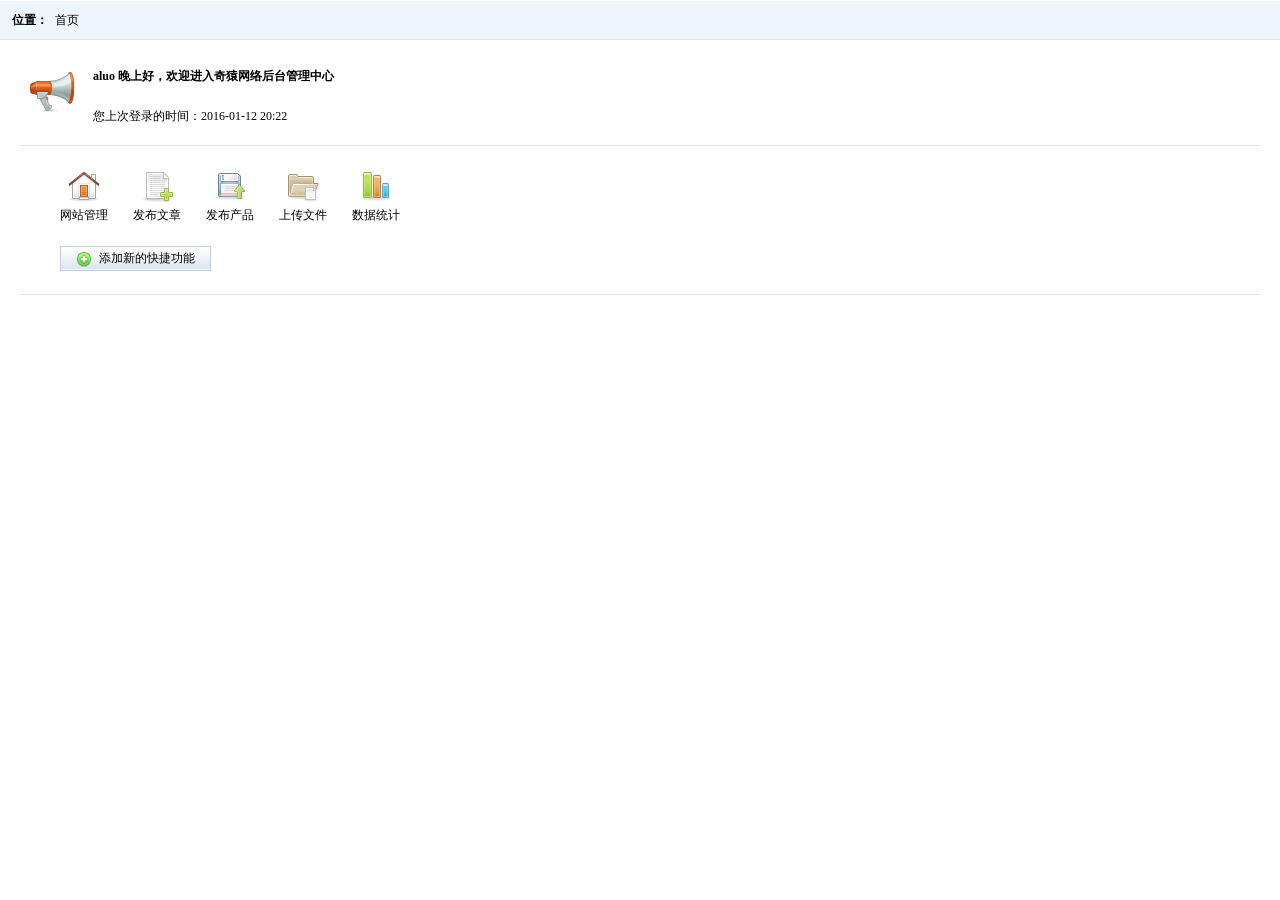
<file: qiyuan/index.html>
<!DOCTYPE html PUBLIC "-//W3C//DTD XHTML 1.0 Transitional//EN" "http://www.w3.org/TR/xhtml1/DTD/xhtml1-transitional.dtd">
<html xmlns="http://www.w3.org/1999/xhtml">
<head>
  <meta http-equiv="Content-Type" content="text/html; charset=utf-8" />
  <title>奇猿网络后台管理中心</title>
  <link href="css/style.css" rel="stylesheet" type="text/css" />
  <script type="text/javascript" src="js/jquery.js"></script>
</head>
<body>
	<div class="place">
    <span>位置：</span>
    <ul class="placeul">
      <li>首页</li>
    </ul>
  </div>  
  <div class="mainindex">
    <div class="welinfo">
      <span><img src="images/i09.png" alt="天气" /></span>
      <b>aluo 晚上好，欢迎进入奇猿网络后台管理中心</b>
    </div>
    <div class="welinfo">
      <i>您上次登录的时间：2016-01-12 20:22</i>
    </div>
    <div class="xline"></div>
    
    <ul class="iconlist">
    
    <li><a href="default.html" target="rightFrame"><img src="images/ico01.png" /><p>网站管理</p></a></li>
    <li><a href="#"><img src="images/ico02.png" /><p>发布文章</p></a></li>
    <li><a href="#"><img src="images/ico04.png" /><p>发布产品</p></a></li>
    <li><a href="#"><img src="images/ico05.png" /><p>上传文件</p></a></li>
    <li><a href="#"><img src="images/ico03.png" /><p>数据统计</p></a></li>
            
    </ul>
    
    <div class="ibox"><a class="ibtn"><img src="images/iadd.png" />添加新的快捷功能</a></div>
    
    <div class="xline"></div>
    <div class="box"></div>
    </div>
    
    

</body>

</html>
</file>
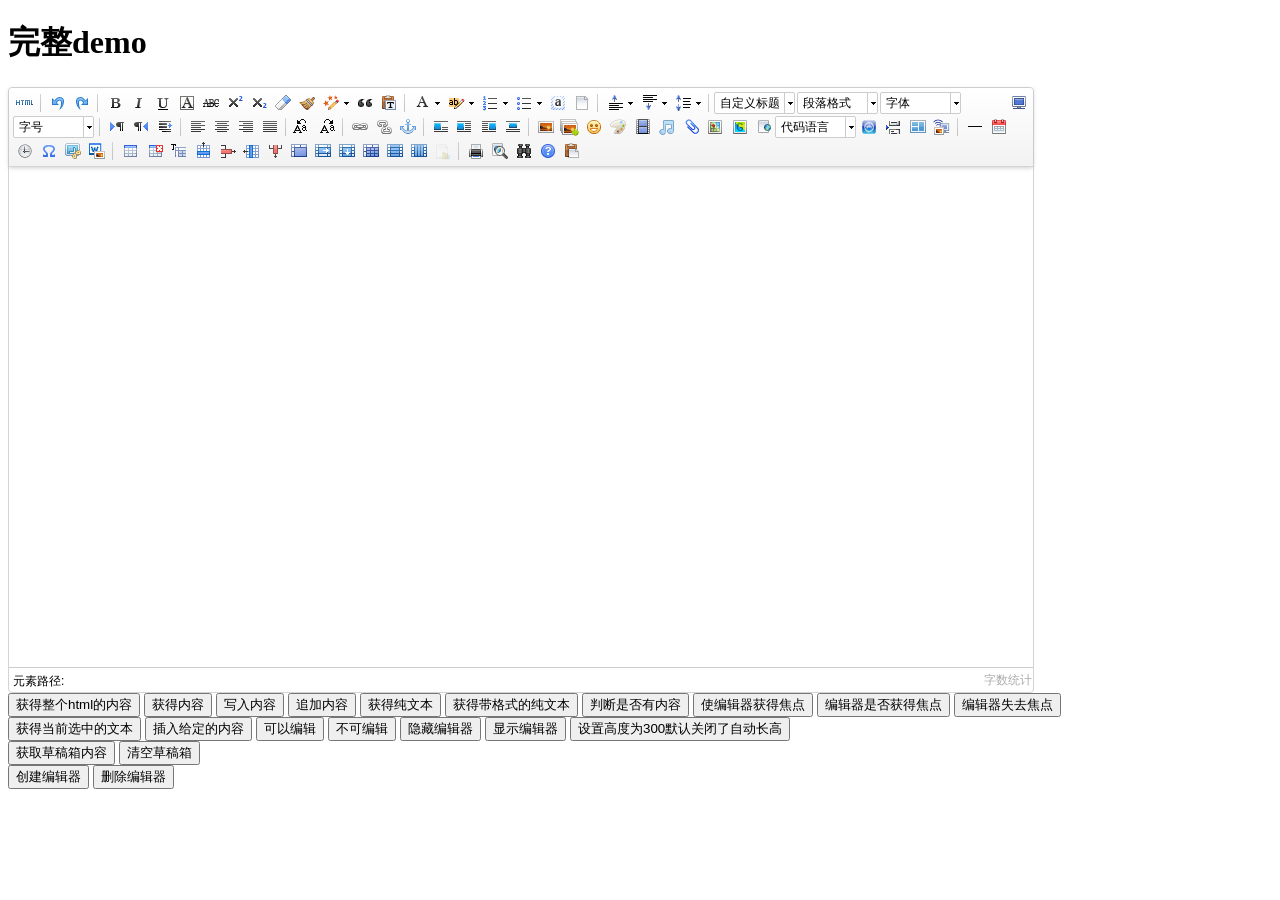
<file: qiyuan/src/ueditor/index.html>
<!DOCTYPE HTML PUBLIC "-//W3C//DTD HTML 4.01 Transitional//EN"
        "http://www.w3.org/TR/html4/loose.dtd">
<html>
<head>
    <title>完整demo</title>
    <meta http-equiv="Content-Type" content="text/html;charset=utf-8"/>
    <script type="text/javascript" charset="utf-8" src="ueditor.config.js"></script>
    <script type="text/javascript" charset="utf-8" src="ueditor.all.min.js"> </script>
    <!--建议手动加在语言，避免在ie下有时因为加载语言失败导致编辑器加载失败-->
    <!--这里加载的语言文件会覆盖你在配置项目里添加的语言类型，比如你在配置项目里配置的是英文，这里加载的中文，那最后就是中文-->
    <script type="text/javascript" charset="utf-8" src="lang/zh-cn/zh-cn.js"></script>

    <style type="text/css">
        div{
            width:100%;
        }
    </style>
</head>
<body>
<div>
    <h1>完整demo</h1>
    <script id="editor" type="text/plain" style="width:1024px;height:500px;"></script>
</div>
<div id="btns">
    <div>
        <button onclick="getAllHtml()">获得整个html的内容</button>
        <button onclick="getContent()">获得内容</button>
        <button onclick="setContent()">写入内容</button>
        <button onclick="setContent(true)">追加内容</button>
        <button onclick="getContentTxt()">获得纯文本</button>
        <button onclick="getPlainTxt()">获得带格式的纯文本</button>
        <button onclick="hasContent()">判断是否有内容</button>
        <button onclick="setFocus()">使编辑器获得焦点</button>
        <button onmousedown="isFocus(event)">编辑器是否获得焦点</button>
        <button onmousedown="setblur(event)" >编辑器失去焦点</button>

    </div>
    <div>
        <button onclick="getText()">获得当前选中的文本</button>
        <button onclick="insertHtml()">插入给定的内容</button>
        <button id="enable" onclick="setEnabled()">可以编辑</button>
        <button onclick="setDisabled()">不可编辑</button>
        <button onclick=" UE.getEditor('editor').setHide()">隐藏编辑器</button>
        <button onclick=" UE.getEditor('editor').setShow()">显示编辑器</button>
        <button onclick=" UE.getEditor('editor').setHeight(300)">设置高度为300默认关闭了自动长高</button>
    </div>

    <div>
        <button onclick="getLocalData()" >获取草稿箱内容</button>
        <button onclick="clearLocalData()" >清空草稿箱</button>
    </div>

</div>
<div>
    <button onclick="createEditor()">
    创建编辑器</button>
    <button onclick="deleteEditor()">
    删除编辑器</button>
</div>

<script type="text/javascript">

    //实例化编辑器
    //建议使用工厂方法getEditor创建和引用编辑器实例，如果在某个闭包下引用该编辑器，直接调用UE.getEditor('editor')就能拿到相关的实例
    var ue = UE.getEditor('editor');
    

    function isFocus(e){
        alert(UE.getEditor('editor').isFocus());
        UE.dom.domUtils.preventDefault(e)
    }
    function setblur(e){
        UE.getEditor('editor').blur();
        UE.dom.domUtils.preventDefault(e)
    }
    function insertHtml() {
        var value = prompt('插入html代码', '');
        UE.getEditor('editor').execCommand('insertHtml', value)
    }
    function createEditor() {
        enableBtn();
        UE.getEditor('editor');
    }
    function getAllHtml() {
        alert(UE.getEditor('editor').getAllHtml())
    }
    function getContent() {
        var arr = [];
        arr.push("使用editor.getContent()方法可以获得编辑器的内容");
        arr.push("内容为：");
        arr.push(UE.getEditor('editor').getContent());
        alert(arr.join("\n"));
    }
    function getPlainTxt() {
        var arr = [];
        arr.push("使用editor.getPlainTxt()方法可以获得编辑器的带格式的纯文本内容");
        arr.push("内容为：");
        arr.push(UE.getEditor('editor').getPlainTxt());
        alert(arr.join('\n'))
    }
    function setContent(isAppendTo) {
        var arr = [];
        arr.push("使用editor.setContent('欢迎使用ueditor')方法可以设置编辑器的内容");
        UE.getEditor('editor').setContent('欢迎使用ueditor', isAppendTo);
        alert(arr.join("\n"));
    }
    function setDisabled() {
        UE.getEditor('editor').setDisabled('fullscreen');
        disableBtn("enable");
    }

    function setEnabled() {
        UE.getEditor('editor').setEnabled();
        enableBtn();
    }

    function getText() {
        //当你点击按钮时编辑区域已经失去了焦点，如果直接用getText将不会得到内容，所以要在选回来，然后取得内容
        var range = UE.getEditor('editor').selection.getRange();
        range.select();
        var txt = UE.getEditor('editor').selection.getText();
        alert(txt)
    }

    function getContentTxt() {
        var arr = [];
        arr.push("使用editor.getContentTxt()方法可以获得编辑器的纯文本内容");
        arr.push("编辑器的纯文本内容为：");
        arr.push(UE.getEditor('editor').getContentTxt());
        alert(arr.join("\n"));
    }
    function hasContent() {
        var arr = [];
        arr.push("使用editor.hasContents()方法判断编辑器里是否有内容");
        arr.push("判断结果为：");
        arr.push(UE.getEditor('editor').hasContents());
        alert(arr.join("\n"));
    }
    function setFocus() {
        UE.getEditor('editor').focus();
    }
    function deleteEditor() {
        disableBtn();
        UE.getEditor('editor').destroy();
    }
    function disableBtn(str) {
        var div = document.getElementById('btns');
        var btns = UE.dom.domUtils.getElementsByTagName(div, "button");
        for (var i = 0, btn; btn = btns[i++];) {
            if (btn.id == str) {
                UE.dom.domUtils.removeAttributes(btn, ["disabled"]);
            } else {
                btn.setAttribute("disabled", "true");
            }
        }
    }
    function enableBtn() {
        var div = document.getElementById('btns');
        var btns = UE.dom.domUtils.getElementsByTagName(div, "button");
        for (var i = 0, btn; btn = btns[i++];) {
            UE.dom.domUtils.removeAttributes(btn, ["disabled"]);
        }
    }

    function getLocalData () {
        alert(UE.getEditor('editor').execCommand( "getlocaldata" ));
    }

    function clearLocalData () {
        UE.getEditor('editor').execCommand( "clearlocaldata" );
        alert("已清空草稿箱")
    }
</script>
</body>
</html>
</file>
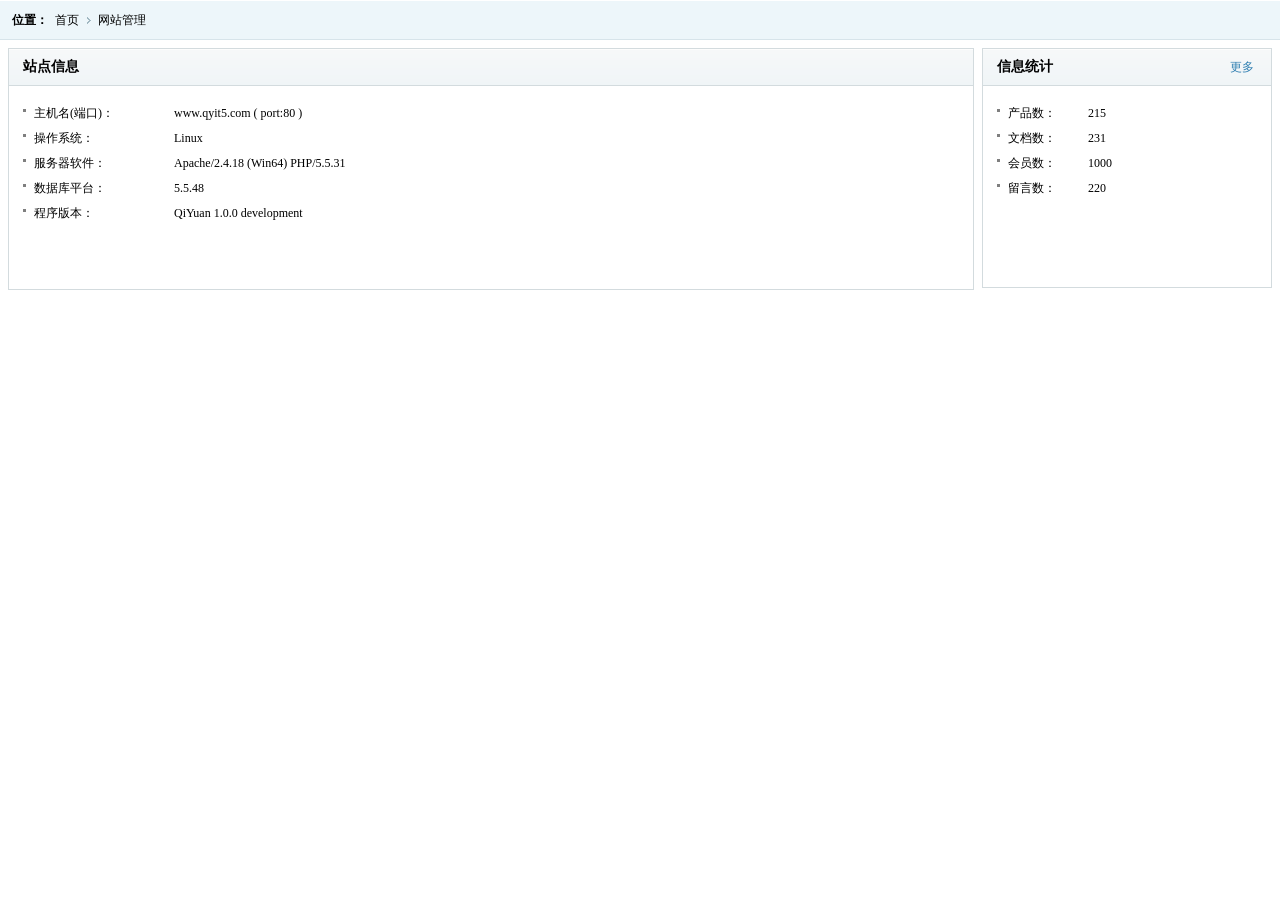
<file: qiyuan/default.html>
<!DOCTYPE html PUBLIC "-//W3C//DTD XHTML 1.0 Transitional//EN" "http://www.w3.org/TR/xhtml1/DTD/xhtml1-transitional.dtd">
<html xmlns="http://www.w3.org/1999/xhtml">
<head>
<meta http-equiv="Content-Type" content="text/html; charset=utf-8" />
<title>奇猿网络后台管理中心</title>
<link href="css/style.css" rel="stylesheet" type="text/css" />
<script type="text/javascript" src="js/jquery.js"></script>
<script type="text/javascript" src="js/jsapi.js"></script>
<script type="text/javascript" src="js/jquery.ba-resize.min.js"></script>
</head>


<body>

	<div class="place">
    <span>位置：</span>
    <ul class="placeul">
    <li><a href="index" target="_parent">首页</a></li>
    <li>网站管理</li>
    </ul>
    </div>
    <div class="mainbox">
    <div class="mainleft">
      <div class="leftinfo leftinfo2">
        <div class="listtitle">站点信息</div>  
        <div>
          <ul class="newlist">
            <li><i>主机名(端口)：</i>www.qyit5.com ( port:80 )</li>
            <li><i>操作系统：</i>Linux</li>
            <li><i>服务器软件：</i>Apache/2.4.18 (Win64) PHP/5.5.31</li>
            <li><i>数据库平台：</i>5.5.48</li>
            <li><i>程序版本：</i>QiYuan 1.0.0 development</li>
          </ul>
        </div>
      </div>
      <!--leftinfo end-->    
    </div>
    <div class="mainright">
      <div class="dflist1">
      <div class="listtitle">信息统计 <a class="more1">更多</a></div>    
      <ul class="newlist">
        <li><i>产品数：</i>215</li>
        <li><i>文档数：</i>231</li>
        <li><i>会员数：</i>1000</li>
        <li><i>留言数：</i>220</li>    
      </ul>        
      </div>
    </div>
    <!--mainright end-->
    
    
    </div>



</body>
<script type="text/javascript">
	setWidth();
	$(window).resize(function(){
		setWidth();	
	});
	function setWidth(){
		var width = ($('.leftinfos').width()-12)/2;
		$('.infoleft,.inforight').width(width);
	}
</script>
</html>
</file>
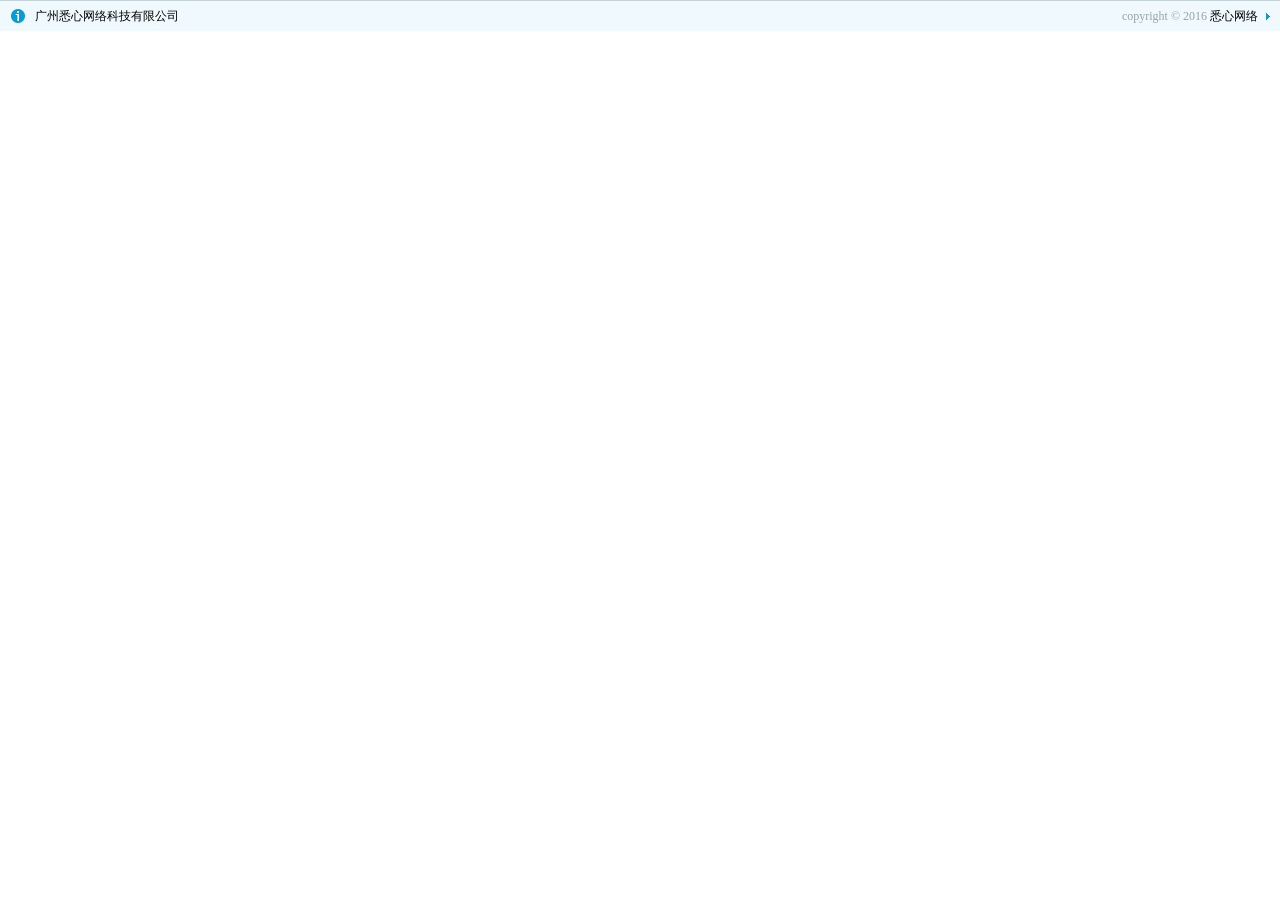
<file: qiyuan/footer.html>
﻿<!DOCTYPE html PUBLIC "-//W3C//DTD XHTML 1.0 Transitional//EN" "http://www.w3.org/TR/xhtml1/DTD/xhtml1-transitional.dtd">
<html xmlns="http://www.w3.org/1999/xhtml">
  <head>
    <meta http-equiv="Content-Type" content="text/html; charset=utf-8" />
    <title>奇猿网络后台管理中心</title>
    <link href="css/style.css" rel="stylesheet" type="text/css" />
  </head>
  <body>
  	<div class="footer">
      <a href="http://www.qyit5.com" target="_blank"><span>广州悉心网络科技有限公司</span></a>
      <i>copyright &copy; 2016 <a href="http://www.qyit5.com" target="_blank">悉心网络</a></i>    
      </div>    
  </body>
</html>
</file>
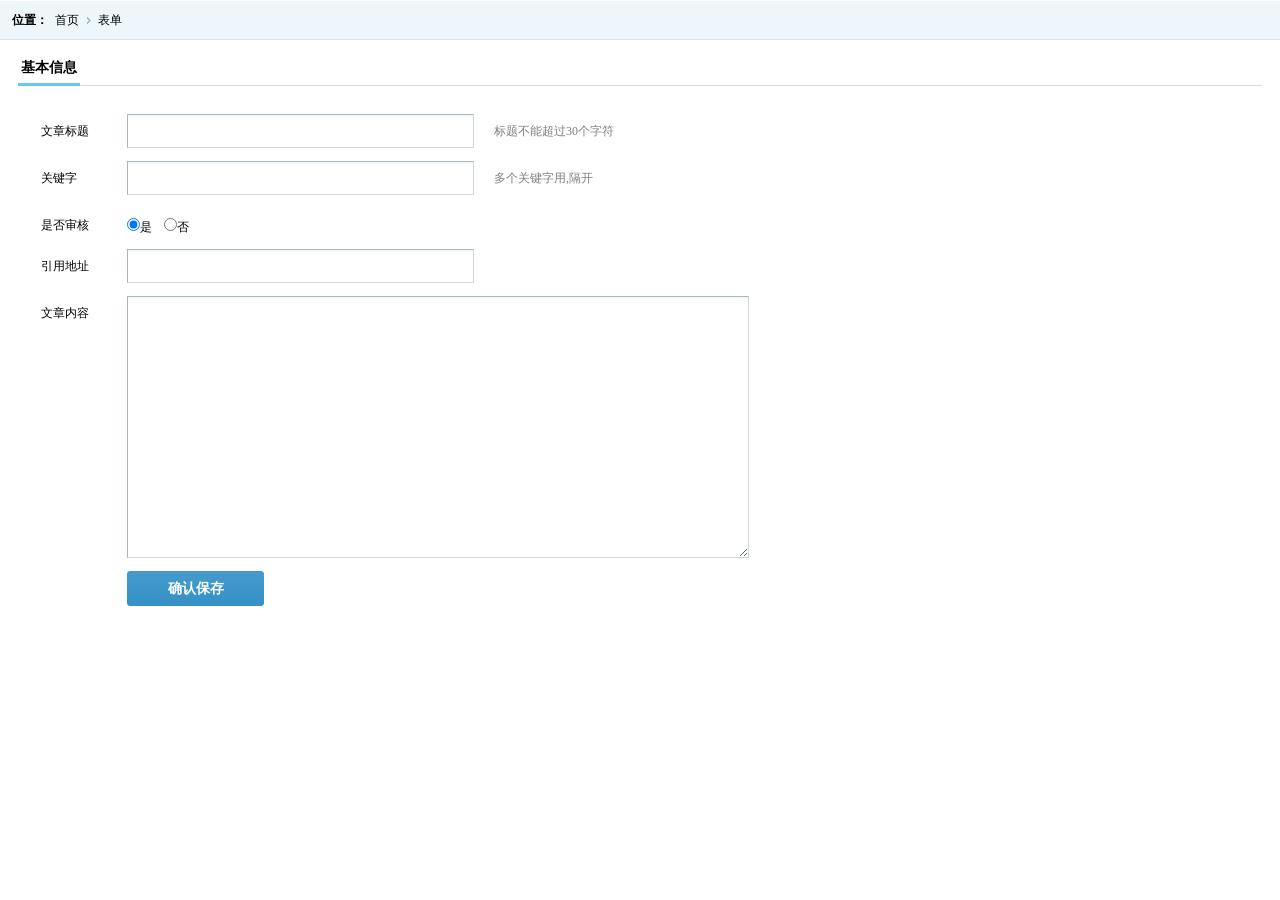
<file: qiyuan/form.html>
<!DOCTYPE html PUBLIC "-//W3C//DTD XHTML 1.0 Transitional//EN" "http://www.w3.org/TR/xhtml1/DTD/xhtml1-transitional.dtd">
<html xmlns="http://www.w3.org/1999/xhtml">
<head>
<meta http-equiv="Content-Type" content="text/html; charset=utf-8" />
<title>奇猿网络后台管理中心</title>
<link href="css/style.css" rel="stylesheet" type="text/css" />
</head>

<body>

	<div class="place">
    <span>位置：</span>
    <ul class="placeul">
    <li><a href="#">首页</a></li>
    <li><a href="#">表单</a></li>
    </ul>
    </div>
    
    <div class="formbody">
    
    <div class="formtitle"><span>基本信息</span></div>
    
    <ul class="forminfo">
    <li><label>文章标题</label><input name="" type="text" class="dfinput" /><i>标题不能超过30个字符</i></li>
    <li><label>关键字</label><input name="" type="text" class="dfinput" /><i>多个关键字用,隔开</i></li>
    <li><label>是否审核</label><cite><input name="" type="radio" value="" checked="checked" />是&nbsp;&nbsp;&nbsp;&nbsp;<input name="" type="radio" value="" />否</cite></li>
    <li><label>引用地址</label><input name="" type="text" class="dfinput" value="" /></li>
    <li><label>文章内容</label><textarea name="" cols="" rows="" class="textinput"></textarea></li>
    <li><label>&nbsp;</label><input name="" type="button" class="btn" value="确认保存"/></li>
    </ul>
    
    
    </div>


</body>

</html>
</file>
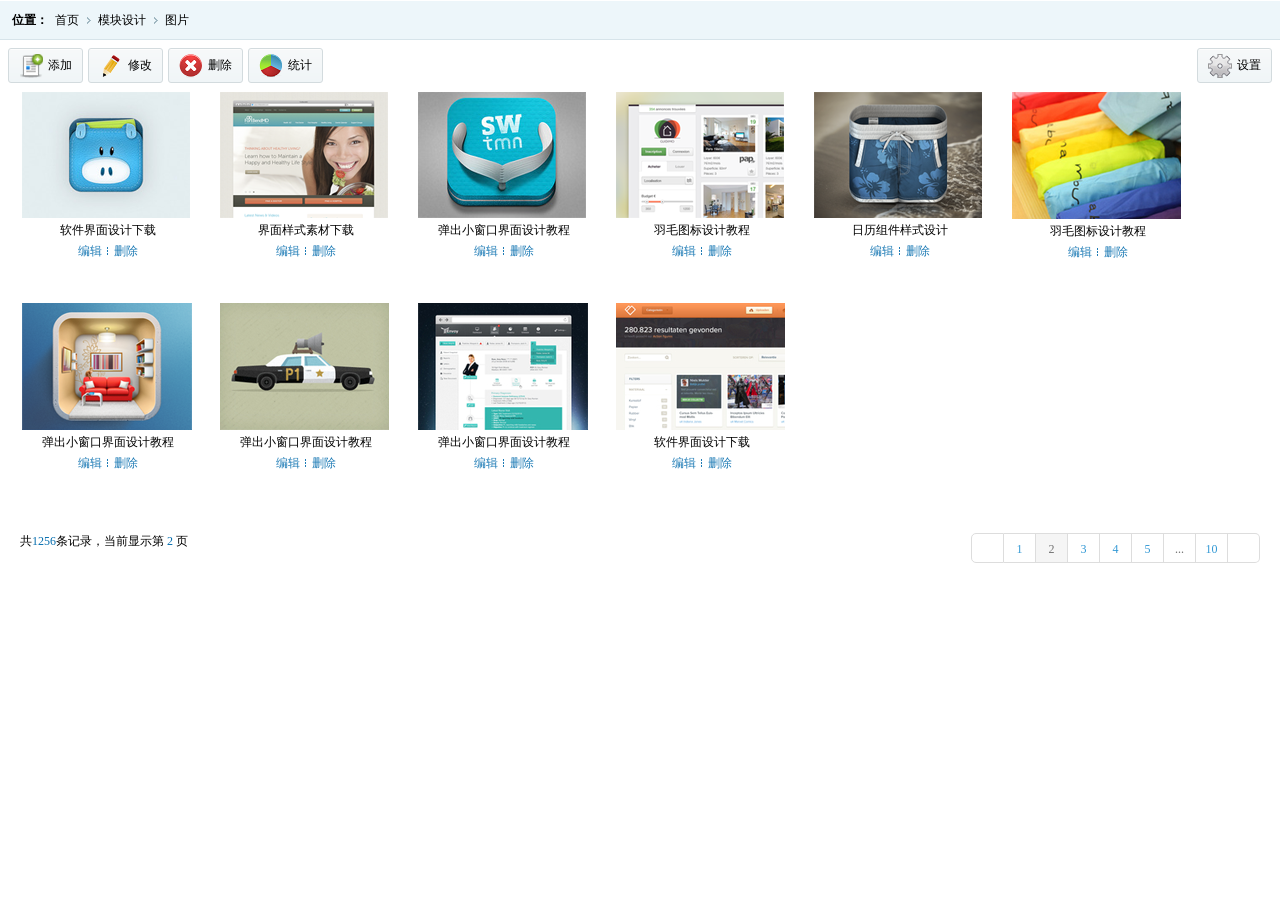
<file: qiyuan/imglist.html>
<!DOCTYPE html PUBLIC "-//W3C//DTD XHTML 1.0 Transitional//EN" "http://www.w3.org/TR/xhtml1/DTD/xhtml1-transitional.dtd">
<html xmlns="http://www.w3.org/1999/xhtml">
<head>
<meta http-equiv="Content-Type" content="text/html; charset=utf-8" />
<title>奇猿网络后台管理中心</title>
<link href="css/style.css" rel="stylesheet" type="text/css" />
<script type="text/javascript" src="js/jquery.js"></script>
<script language="javascript">
$(function(){	
	//导航切换
	$(".imglist li").click(function(){
		$(".imglist li.selected").removeClass("selected")
		$(this).addClass("selected");
	})	
})	
</script>
</head>


<body>

	<div class="place">
    <span>位置：</span>
    <ul class="placeul">
    <li><a href="#">首页</a></li>
    <li><a href="#">模块设计</a></li>
    <li><a href="#">图片</a></li>
    </ul>
    </div>
    
    <div class="rightinfo">
    
    <div class="tools">
    
    	<ul class="toolbar">
        <li class="click"><span><img src="images/t01.png" /></span>添加</li>
        <li class="click"><span><img src="images/t02.png" /></span>修改</li>
        <li><span><img src="images/t03.png" /></span>删除</li>
        <li><span><img src="images/t04.png" /></span>统计</li>
        </ul>
        
        
        <ul class="toolbar1">
        <li><span><img src="images/t05.png" /></span>设置</li>
        </ul>
    
    </div>
    
    
    <ul class="imglist">
    
    <li class="selected">
    <span><img src="images/img01.png" /></span>
    <h2><a href="#">软件界面设计下载</a></h2>
    <p><a href="#">编辑</a>&nbsp;&nbsp;&nbsp;&nbsp;<a href="#">删除</a></p>
    </li>
    
    <li>
    <span><img src="images/img02.png" /></span>
    <h2><a href="#">界面样式素材下载</a></h2>
    <p><a href="#">编辑</a>&nbsp;&nbsp;&nbsp;&nbsp;<a href="#">删除</a></p>
    </li>
    
    <li>
    <span><img src="images/img03.png" /></span>
    <h2><a href="#">弹出小窗口界面设计教程</a></h2>
    <p><a href="#">编辑</a>&nbsp;&nbsp;&nbsp;&nbsp;<a href="#">删除</a></p>
    </li>
    
    <li>
    <span><img src="images/img04.png" /></span>
    <h2><a href="#">羽毛图标设计教程</a></h2>
    <p><a href="#">编辑</a>&nbsp;&nbsp;&nbsp;&nbsp;<a href="#">删除</a></p>
    </li>
    
    <li>
    <span><img src="images/img05.png" /></span>
    <h2><a href="#">日历组件样式设计</a></h2>
    <p><a href="#">编辑</a>&nbsp;&nbsp;&nbsp;&nbsp;<a href="#">删除</a></p>
    </li>
    
    <li>
    <span><img src="images/img06.png" /></span>
    <h2><a href="#">羽毛图标设计教程</a></h2>
    <p><a href="#">编辑</a>&nbsp;&nbsp;&nbsp;&nbsp;<a href="#">删除</a></p>
    </li>
    
    <li>
    <span><img src="images/img07.png" /></span>
    <h2><a href="#">弹出小窗口界面设计教程</a></h2>
    <p><a href="#">编辑</a>&nbsp;&nbsp;&nbsp;&nbsp;<a href="#">删除</a></p>
    </li>
    
    <li>
    <span><img src="images/img08.png" /></span>
    <h2><a href="#">弹出小窗口界面设计教程</a></h2>
    <p><a href="#">编辑</a>&nbsp;&nbsp;&nbsp;&nbsp;<a href="#">删除</a></p>
    </li>
    
    <li>
    <span><img src="images/img09.png" /></span>
    <h2><a href="#">弹出小窗口界面设计教程</a></h2>
    <p><a href="#">编辑</a>&nbsp;&nbsp;&nbsp;&nbsp;<a href="#">删除</a></p>
    </li>
    
    <li>
    <span><img src="images/img10.png" /></span>
    <h2><a href="#">软件界面设计下载</a></h2>
    <p><a href="#">编辑</a>&nbsp;&nbsp;&nbsp;&nbsp;<a href="#">删除</a></p>
    </li>
    
    </ul>
    
    
   
    <div class="pagin">
    	<div class="message">共<i class="blue">1256</i>条记录，当前显示第&nbsp;<i class="blue">2&nbsp;</i>页</div>
        <ul class="paginList">
        <li class="paginItem"><a href="javascript:;"><span class="pagepre"></span></a></li>
        <li class="paginItem"><a href="javascript:;">1</a></li>
        <li class="paginItem current"><a href="javascript:;">2</a></li>
        <li class="paginItem"><a href="javascript:;">3</a></li>
        <li class="paginItem"><a href="javascript:;">4</a></li>
        <li class="paginItem"><a href="javascript:;">5</a></li>
        <li class="paginItem more"><a href="javascript:;">...</a></li>
        <li class="paginItem"><a href="javascript:;">10</a></li>
        <li class="paginItem"><a href="javascript:;"><span class="pagenxt"></span></a></li>
        </ul>
    </div>
    
    
    <div class="tip">
    	<div class="tiptop"><span>提示信息</span><a></a></div>
        
      <div class="tipinfo">
        <span><img src="images/ticon.png" /></span>
        <div class="tipright">
        <p>是否确认对信息的修改 ？</p>
        <cite>如果是请点击确定按钮 ，否则请点取消。</cite>
        </div>
        </div>
        
        <div class="tipbtn">
        <input name="" type="button"  class="sure" value="确定" />&nbsp;
        <input name="" type="button"  class="cancel" value="取消" />
        </div>
    
    </div>
    
    
    
    
    </div>
    

</body>

</html>
</file>
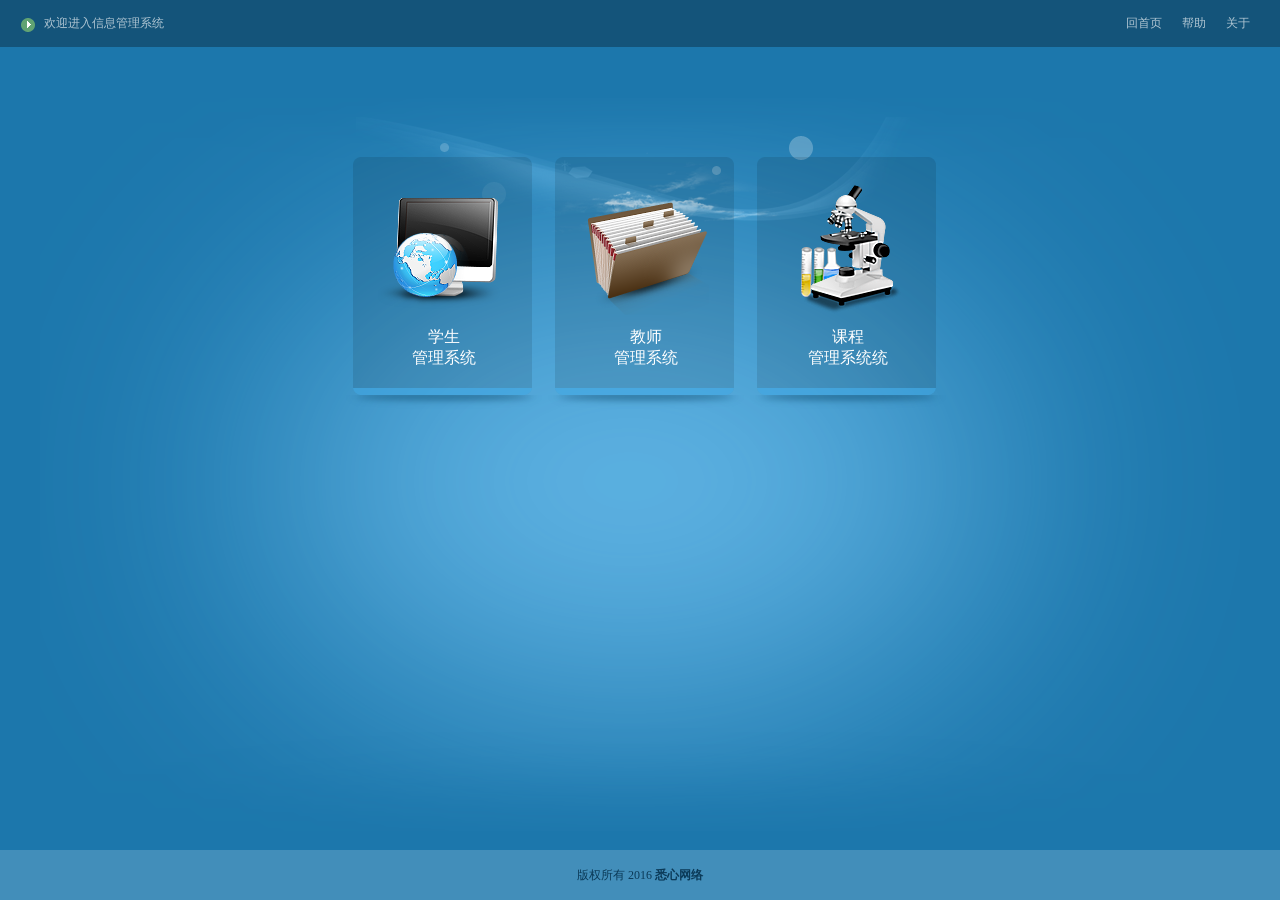
<file: qiyuan/login.html>
﻿<!DOCTYPE html PUBLIC "-//W3C//DTD XHTML 1.0 Transitional//EN" "http://www.w3.org/TR/xhtml1/DTD/xhtml1-transitional.dtd">
<html xmlns="http://www.w3.org/1999/xhtml">
<head>
<meta http-equiv="Content-Type" content="text/html; charset=utf-8" />
<title>奇猿网络后台管理中心</title>
<link href="css/style.css" rel="stylesheet" type="text/css" />
<script language="JavaScript" src="js/jquery.js"></script>

<script language="javascript">
	$(function(){
    $('.loginbox0').css({'position':'absolute','left':($(window).width()-594)/2});
	$(window).resize(function(){  
    $('.loginbox0').css({'position':'absolute','left':($(window).width()-594)/2});
    })  
});  
</script> 

</head>

<body style="background-color:#1c77ac; background-image:url(images/light1.png); background-repeat:no-repeat; background-position:center top; overflow:hidden;">


<div class="logintop">    
    <span>欢迎进入信息管理系统</span>    
    <ul>
    <li><a href="#">回首页</a></li>
    <li><a href="#">帮助</a></li>
    <li><a href="#">关于</a></li>
    </ul>    
    </div>
    
    <div class="loginbody1">
    
    <span class="systemlogo"></span> 
       
    <div class="loginbox0">
    
    <ul class="loginlist">
    <li><a href="login1.html"><img src="images/l01.png"  alt="电子监察系统"/><p>学生<br />管理系统</p></a></li>
    <li><a href="login1.html"><img src="images/l02.png"  alt="电子监察系统"/><p>教师<br />管理系统</p></a></li>
    <li><a href="login1.html"><img src="images/l03.png"  alt="电子监察系统"/><p>课程<br />管理系统统</p></a></li>
    </ul>
    
    
    </div>
    
    </div>
    
    <div class="loginbm">版权所有  2016  <a href="http://www.qyit5.com">悉心网络</a></div>
	
    
</body>

</html>
</file>
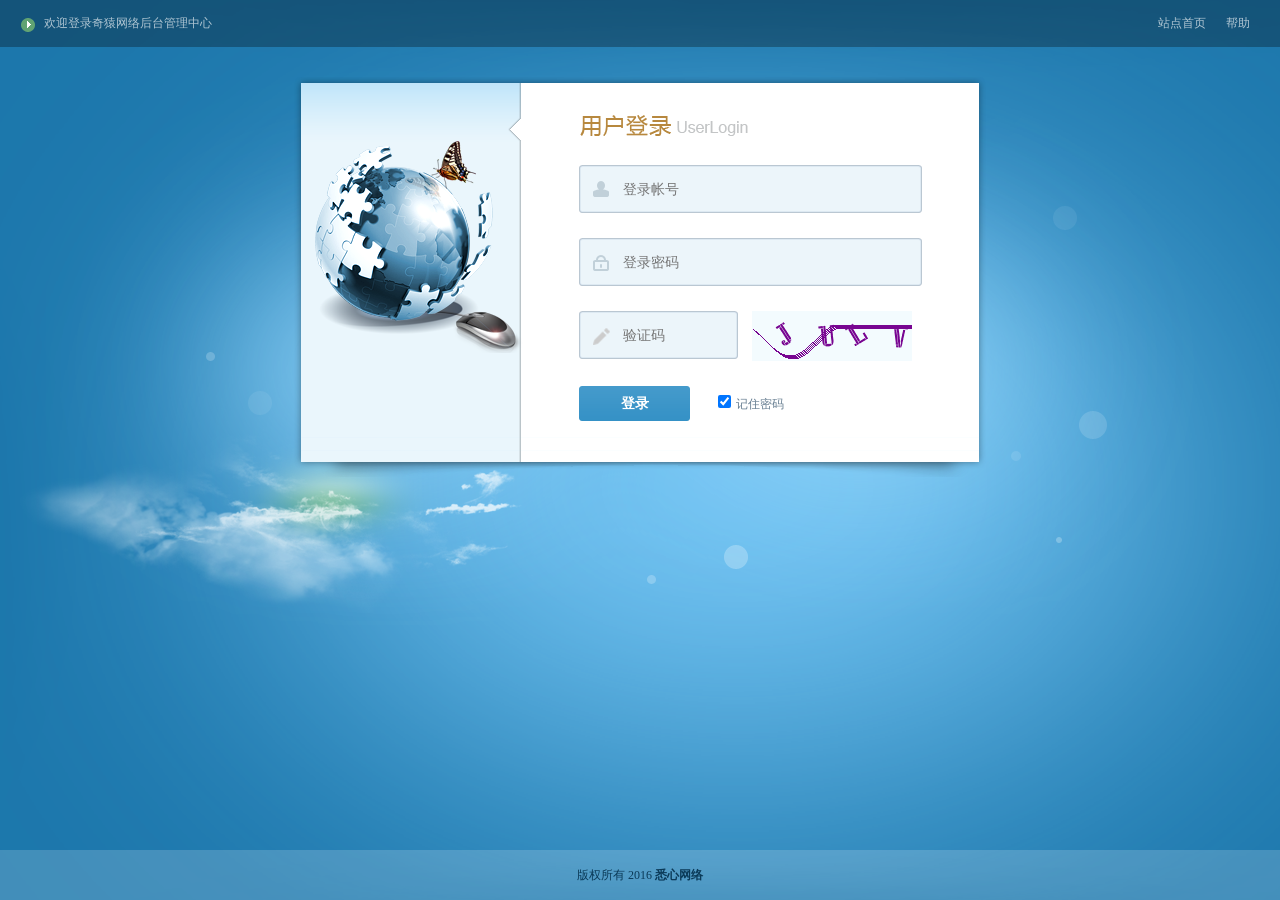
<file: qiyuan/login1.html>
﻿<!DOCTYPE html PUBLIC "-//W3C//DTD XHTML 1.0 Transitional//EN" "http://www.w3.org/TR/xhtml1/DTD/xhtml1-transitional.dtd">
<html xmlns="http://www.w3.org/1999/xhtml">
<head>
<meta http-equiv="Content-Type" content="text/html; charset=utf-8" />
<title>奇猿网络后台管理中心</title>
<link href="css/style.css" rel="stylesheet" type="text/css" />
<script language="JavaScript" src="js/jquery.js"></script>
<script src="js/cloud.js" type="text/javascript"></script>

<script language="javascript">
	$(function(){
    $('.loginbox').css({'position':'absolute','left':($(window).width()-692)/2});
	$(window).resize(function(){  
    $('.loginbox').css({'position':'absolute','left':($(window).width()-692)/2});
    })  
});  
</script> 

</head>

<body style="background-color:#1c77ac; background-image:url(images/light.png); background-repeat:no-repeat; background-position:center top; overflow:hidden;">



    <div id="mainBody">
      <div id="cloud1" class="cloud"></div>
      <div id="cloud2" class="cloud"></div>
    </div>  


<div class="logintop">    
    <span>欢迎登录奇猿网络后台管理中心</span>    
    <ul>
    <li><a href="http://www.qyit5.com">站点首页</a></li>
    <li><a href="http://www.qyit5.com">帮助</a></li>
    </ul>    
    </div>
    <form action="main.html">
    <div class="loginbody">
      <span class="systemlogo"></span>    
      <div class="loginbox">
        <ul>
          <li><input name="" type="text" class="loginuser" placeholder="登录帐号" /></li>
          <li><input name="" type="password" class="loginpwd" placeholder="登录密码" /></li>
          <li><input name="" type="text" class="logincode" placeholder="验证码" />
              <img src="./images/verify.png" alt="" class="loginimg" />
          </li>
          <li><input name="" type="submit" class="loginbtn" value="登录" />
              <label><input name="" type="checkbox" value="" checked="checked" />记住密码</label>
              <label></label>
          </li>
        </ul>
      </div>
    </div>
    </form>
    <div class="loginbm">版权所有  2016  <a href="http://www.qyit5.com">悉心网络</a></div>
</body>

</html>
</file>
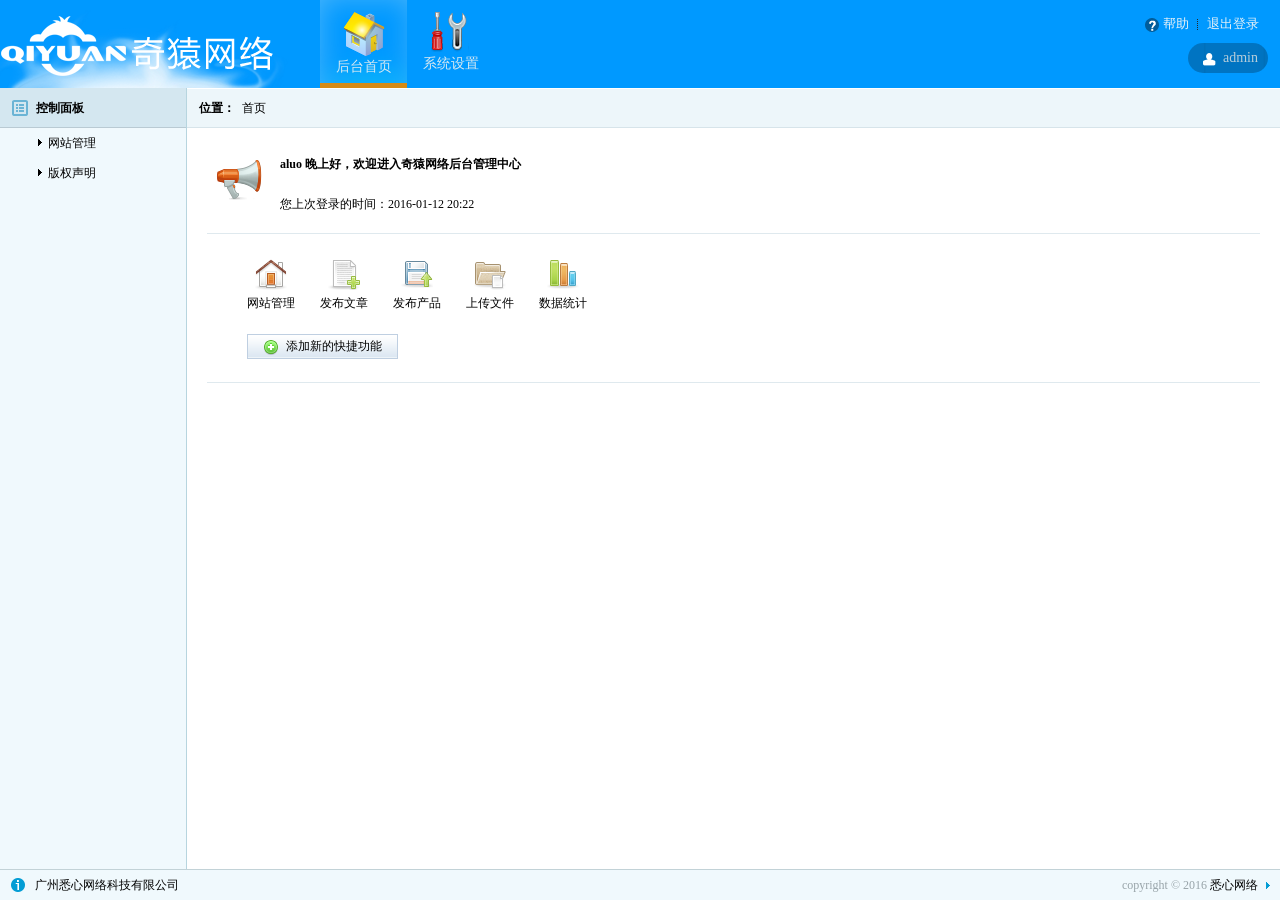
<file: qiyuan/main.html>
﻿<!DOCTYPE html PUBLIC "-//W3C//DTD XHTML 1.0 Frameset//EN" "http://www.w3.org/TR/xhtml1/DTD/xhtml1-frameset.dtd">
<html xmlns="http://www.w3.org/1999/xhtml">
<head>
<meta http-equiv="Content-Type" content="text/html; charset=utf-8" />
<title>奇猿网络后台管理中心</title>
</head>
<frameset rows="88,*,31" cols="*" frameborder="no" border="0" framespacing="0">
  <frame src="top.html" name="topFrame" scrolling="No" noresize="noresize" id="topFrame" title="topFrame" />
  <frameset cols="187,*" frameborder="no" border="0" framespacing="0">
    <frame src="left.html" name="leftFrame" scrolling="No" noresize="noresize" id="leftFrame" title="leftFrame" />
    <frame src="index.html" name="rightFrame" id="rightFrame" title="rightFrame" />
  </frameset>
  <frame src="footer.html" name="bottomFrame" scrolling="No" noresize="noresize" id="bottomFrame" title="bottomFrame" />
</frameset>
<noframes><body>
</body></noframes>
</html>
</file>
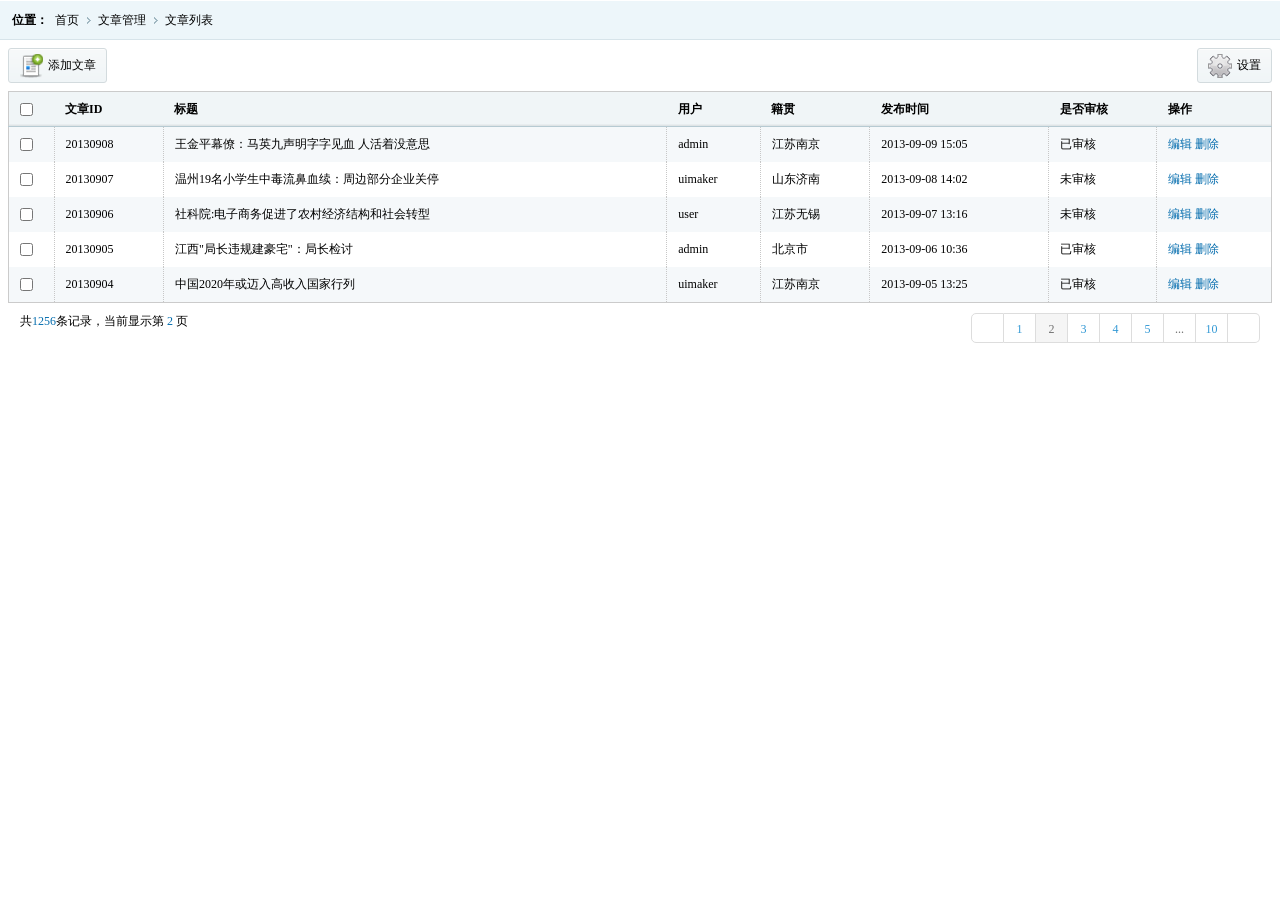
<file: qiyuan/newslist.html>
<!DOCTYPE html PUBLIC "-//W3C//DTD XHTML 1.0 Transitional//EN" "http://www.w3.org/TR/xhtml1/DTD/xhtml1-transitional.dtd">
<html xmlns="http://www.w3.org/1999/xhtml">
<head>
<meta http-equiv="Content-Type" content="text/html; charset=utf-8" />
<title>奇猿网络后台管理中心</title>
<link href="css/style.css" rel="stylesheet" type="text/css" />
<script type="text/javascript" src="js/jquery.js"></script>

<script type="text/javascript">
$(document).ready(function(){
  $(".click").click(function(){
  $(".tip").fadeIn(200);
  });
  
  $(".tiptop a").click(function(){
  $(".tip").fadeOut(200);
});

  $(".sure").click(function(){
  $(".tip").fadeOut(100);
});

  $(".cancel").click(function(){
  $(".tip").fadeOut(100);
});

});
</script>
</head>
<body>

	<div class="place">
    <span>位置：</span>
    <ul class="placeul">
    <li><a href="index.html" parent="_parent">首页</a></li>
    <li>文章管理</li>
    <li>文章列表</a></li>
    </ul>
    </div>
    <div class="rightinfo">
    
    <div class="tools">
    
    	<ul class="toolbar">
        <li class="click"><span><img src="images/t01.png" /></span>添加文章</li>
<!--         <li class="click"><span><img src="images/t02.png" /></span>修改</li>
        <li><span><img src="images/t03.png" /></span>删除</li>
        <li><span><img src="images/t04.png" /></span>统计</li> -->
        </ul>
        
        
        <ul class="toolbar1">
        <li><span><img src="images/t05.png" /></span>设置</li>
        </ul>
    
    </div>
    
    
    <table class="tablelist">
    	<tr>
        <th><input name="selectAll" type="checkbox" /></th>
        <th>文章ID</th>
        <th>标题</th>
        <th>用户</th>
        <th>籍贯</th>
        <th>发布时间</th>
        <th>是否审核</th>
        <th>操作</th>
        </tr>
        <tr>
        <td><input name="list[]" type="checkbox" value="" /></td>
        <td>20130908</td>
        <td>王金平幕僚：马英九声明字字见血 人活着没意思</td>
        <td>admin</td>
        <td>江苏南京</td>
        <td>2013-09-09 15:05</td>
        <td>已审核</td>
        <td>
          <a href="#" class="tablelink">编辑</a>
          <a href="#" class="tablelink"> 删除</a></td>
        </tr> 
        
        <tr>
        <td><input name="list[]" type="checkbox" value="" /></td>
        <td>20130907</td>
        <td>温州19名小学生中毒流鼻血续：周边部分企业关停</td>
        <td>uimaker</td>
        <td>山东济南</td>
        <td>2013-09-08 14:02</td>
        <td>未审核</td>
        <td>
          <a href="#" class="tablelink">编辑</a>
          <a href="#" class="tablelink">删除</a></td>
        </tr>
        
        <tr>
        <td><input name="list[]" type="checkbox" value="" /></td>
        <td>20130906</td>
        <td>社科院:电子商务促进了农村经济结构和社会转型</td>
        <td>user</td>
        <td>江苏无锡</td>
        <td>2013-09-07 13:16</td>
        <td>未审核</td>
        <td>
          <a href="#" class="tablelink">编辑</a>
          <a href="#" class="tablelink">删除</a></td>
        </tr>
        
        <tr>
        <td><input name="list[]" type="checkbox" value="" /></td>
        <td>20130905</td>
        <td>江西&quot;局长违规建豪宅&quot;：局长检讨</td>
        <td>admin</td>
        <td>北京市</td>
        <td>2013-09-06 10:36</td>
        <td>已审核</td>
        <td>
          <a href="#" class="tablelink">编辑</a>
          <a href="#" class="tablelink">删除</a></td>
        </tr>
        
        <tr>
        <td><input name="list[]" type="checkbox" value="" /></td>
        <td>20130904</td>
        <td>中国2020年或迈入高收入国家行列</td>
        <td>uimaker</td>
        <td>江苏南京</td>
        <td>2013-09-05 13:25</td>
        <td>已审核</td>
        <td>
          <a href="#" class="tablelink">编辑</a>
          <a href="#" class="tablelink">删除</a></td>
        </tr>
    </table>
    
   
    <div class="pagin">
    	<div class="message">共<i class="blue">1256</i>条记录，当前显示第&nbsp;<i class="blue">2&nbsp;</i>页</div>
        <ul class="paginList">
        <li class="paginItem"><a href="javascript:;"><span class="pagepre"></span></a></li>
        <li class="paginItem"><a href="javascript:;">1</a></li>
        <li class="paginItem current"><a href="javascript:;">2</a></li>
        <li class="paginItem"><a href="javascript:;">3</a></li>
        <li class="paginItem"><a href="javascript:;">4</a></li>
        <li class="paginItem"><a href="javascript:;">5</a></li>
        <li class="paginItem more"><a href="javascript:;">...</a></li>
        <li class="paginItem"><a href="javascript:;">10</a></li>
        <li class="paginItem"><a href="javascript:;"><span class="pagenxt"></span></a></li>
        </ul>
    </div>
    <div class="tip">
    	<div class="tiptop"><span>提示信息</span><a></a></div>
      <div class="tipinfo">
        <span><img src="images/ticon.png" /></span>
        <div class="tipright">
        <p>是否确认对信息的修改 ？</p>
        <cite>如果是请点击确定按钮 ，否则请点取消。</cite>
        </div>
        </div>  
        <div class="tipbtn">
        <input name="" type="button"  class="sure" value="确定" />&nbsp;
        <input name="" type="button"  class="cancel" value="取消" />
        </div>
    </div>
    </div>
  <script type="text/javascript">
	$('.tablelist tr:odd').addClass('odd');  //给奇数行数据加上浅蓝背景
	//反选功能 jQuery1.4.1设置input属性 的方法 有BUG，使用原生js实现
  (function(){
    var list = document.getElementsByName('list[]')
    document.getElementsByName('selectAll')[0].onclick = function(){
      for(var i = 0,len = list.length; i<len; i++ ){
        list[i].checked=!list[i].checked;
      }
    }
  })();
  </script>

</body>
</html>
</file>
<file: qiyuan/css/style.css>
﻿@charset "utf-8";
/* CSS Document */
/***
 * uimaker
 * http://www.uimaker.com
 * e-mail: admin@uimaker.com
 */
*{font-size:9pt;border:0;margin:0;padding:0;}
body{font-family:'微软雅黑'; margin:0 auto;min-width:980px;}
ul{display:block;margin:0;padding:0;list-style:none;}
li{display:block;margin:0;padding:0;list-style: none;}
img{border:0;}
input{outline: none;}
dl,dt,dd{margin:0;padding:0;display:block;}
a,a:focus{text-decoration:none;color:#000;outline:none;blr:expression(this.onFocus=this.blur());}
a:hover{color:#00a4ac;text-decoration:none;}
table{border-collapse:collapse;border-spacing: 0;}
cite{font-style:normal;}
h2{font-weight:normal;}

/*cloud*/

#mainBody {width:100%;height:100%;position:absolute;z-index:-1;}
.cloud {position:absolute;top:0px;left:0px;width:100%;height:100%;background:url(../images/cloud.png) no-repeat;z-index:1;opacity:0.5;}
#cloud2 {z-index:2;}


/*login*/
.logintop{height:47px; position:absolute; top:0; background:url(../images/loginbg1.png) repeat-x;z-index:100; width:100%;}
.logintop span{color:#fff; line-height:47px; background:url(../images/loginsj.png) no-repeat 21px 18px; text-indent:44px; color:#afc5d2; float:left;}
.logintop ul{float:right; padding-right:30px;}
.logintop ul li{float:left; margin-left:20px; line-height:47px;}
.logintop ul li a{color:#afc5d2;}
.logintop ul li a:hover{color:#fff;}
.loginbody{background:url(../images/loginbg3.png) no-repeat center center; width:100%; height:585px; overflow:hidden; position:absolute; top:47px;}
.systemlogo{background:url(../images/loginlogo.png) no-repeat center;width:100%; height:71px; margin-top:75px;}
.loginbox{width:692px; height:336px; background:url(../images/logininfo.png) no-repeat; margin-top:30px;}
.loginbox ul{margin-top:88px; margin-left:285px;}
.loginbox ul li{margin-bottom:25px;}
.loginbox ul li label{color:#687f92; padding-left:25px;}
.loginbox ul li label a{color:#687f92;}
.loginbox ul li label a:hover{color:#3d96c9;}
.loginbox ul li label input{margin-right:5px;}
.loginbox,.loginbox1,.loginbox2,.loginbox3,.loginbox4{width:692px; height:400px;margin-top:30px;}
.loginuser{width:299px; height:48px; background:url(../images/loginuser.png) no-repeat; border:none; line-height:48px; padding-left:44px; font-size:14px;}
.loginpwd{width:299px; height:48px; background:url(../images/loginpassword.png) no-repeat; border:none;line-height:48px; padding-left:44px; font-size:14px; color:#90a2bc;}
.logincode{width:116px; height:48px; background:url(../images/logincode.png) no-repeat; border:none;line-height:48px; padding-left:44px; font-size:14px; color:#90a2bc;}
.loginimg{ vertical-align: top; margin-left: 10px;}
.loginbtn{width:111px;height:35px; background:url(../images/buttonbg.png) repeat-x; font-size:14px; font-weight:bold; color:#fff;cursor:pointer; line-height:35px;}
.loginbm{height:50px; line-height:50px; text-align:center; background:url(../images/loginbg2.png) repeat-x;position:absolute; bottom:0; width:100%; color:#0b3a58;}
.loginbm a{font-weight:bold;color:#0b3a58;}
.loginbm a:hover{color:#fff;}

.loginbox1{background:url(../images/logininfo1.png) no-repeat;}
.loginbox1 ul li{margin-bottom:16px;}
.loginbox2{background:url(../images/logininfo2.png) no-repeat;}
.loginbox2 ul li{margin-bottom:16px;}
.loginbox3{background:url(../images/logininfo3.png) no-repeat;}
.loginbox3 ul li{margin-bottom:16px;}
.yzm{width:341px; height:46px; background:url(../images/yzmbg.png) no-repeat; padding-bottom:5px;}
.yzm span{display:block; float:left;width:227px; height:46px;}
.yzm span input{background:none; border:none; width:183px; height:46px; line-height:46px;padding-left:44px;font-size:14px; color:#cee4f1;}
.yzm cite{float:right; width:114px; height:46px; line-height:46px; font-size:18px; color:#fff; text-align:center;}

.loginbody1{background:url(../images/loginbg4.png) no-repeat center center; width:100%; height:585px; overflow:hidden; position:absolute; top:47px;}
.systemlogo{width:100%; height:71px; margin-top:40px; text-align:center;}
.loginbox0{width:810px;margin-top:0px;height:252px;}
.loginlist{width:810px; overflow:hidden;}
.loginlist{margin-top:110px;}
.loginlist li{float:left; margin-left:3px; margin-right:3px;}
.loginlist li a{ display:block;width:196px; height:252px; background:url(../images/lbg.png) no-repeat; text-align:center; padding-top:25px; cursor:pointer;}
.loginlist li a:hover{background:url(../images/lbg1.png) no-repeat;}
.loginlist li a p{font-size:16px; color:#fff; padding-top:10px;}



/*top.html*/
.body{background:url(../images/topbg.png) repeat-x;}
.header{height:88px;}
.topleft{height:88px;background:url(../images/topleft.png) no-repeat;float:left; width:320px;}
.topleft img{margin-top:12px;}
.topright{height:88px;float:right;}
.nav{float:left; position: absolute; left:320px;}
.nav li{float:left;width:87px;height:88px; text-align:center;}
.nav li a{display:block;width:87px;height:88px;-moz-transition: none; transition: background-color 0.3s linear; -moz-transition: background-color 0.3s linear; -webkit-transition: background-color 0.3s linear; -o-transition: background-color 0.3s linear; }
.nav li a.selected{background:url(../images/navbg.png) no-repeat;}
.nav li a:hover{display:block;background:#000;color:#fff;background: none repeat scroll 0% 0% rgb(43, 127, 181);}
.nav li img{margin-top:10px;}
.nav li a{display:block;}
.nav a h2{font-size:14px;color:#d6e8f1;}
.nav a:hover h2{color:#fff;}
.topright ul{padding-top:15px; float:right; padding-right:12px;}
.topright ul li{float:left; padding-left:9px; padding-right:9px; background:url(../images/line.gif) no-repeat right;}
.topright ul li:last-child{background:none;}
.topright ul li a{font-size:13px; color:#e9f2f7;}
.topright ul li a:hover{color:#fff;}
.topright ul li span{margin-top:2px;float:left;padding-right:3px;}
.user{height:30px;background:url(../images/ub1.png) repeat-x;clear:both;margin-top:10px;float:right; margin-right:12px;border-radius:30px; behavior:url(js/pie.htc); white-space:nowrap;position:relative;}
.user span{display:inline-block;padding-right:10px; background:url(../images/user.png) no-repeat 15px 10px; line-height:30px; font-size:14px;color:#b8ceda; padding-left:20px; padding-left:35px;}
.user b{display:inline-block;width:20px;height:18px; background:url(../images/msg.png);text-align:center; font-weight:normal; color:#fff;font-size:14px;margin-right:13px; margin-top:7px; line-height:18px;}
.user i{display:inline-block;margin-right:5px;font-style:normal;line-height:30px; font-size:14px;color:#b8ceda;}

/*left.html*/
.lefttop{background:url(../images/lefttop.gif) repeat-x;height:40px;color:#fff;font-size:14px;line-height:40px;}
.lefttop span{margin-left: 4px; margin-top: 8px; margin-right: 3px; background: url(../images/leftico.png) no-repeat; width: 30px; height: 28px; float: left; background-size: 30px;}
.leftmenu{width:187px;padding-bottom: 9999px;margin-bottom: -9999px; overflow:hidden; background:url(../images/leftline.gif) repeat-y right;}
.leftmenu dd{background:url(../images/leftmenubg.gif) repeat-x;line-height:40px;font-weight:bold;font-size:14px;border-right:solid 1px #b7d5df;}
.leftmenu dd span{float:left;margin:12px 8px 0 12px;}
.leftmenu dd .menuson{display:none;}
.leftmenu dd:first-child .menuson{display:block;}
.menuson {line-height:30px; font-weight:normal; }
.menuson li{cursor:pointer;}
.menuson li.active{position:relative; background:url(../images/libg.png) repeat-x; line-height:30px; color:#fff;}
.menuson li cite{display:block; float:left; margin-left:32px; background:url(../images/list.gif) no-repeat; width:16px; height:16px; margin-top:7px;}
.menuson li.active cite{background:url(../images/list1.gif) no-repeat;}
.menuson li.active i{display:block; background:url(../images/sj.png) no-repeat; width:6px; height:11px; position:absolute; right:0;z-index:10000; top:9px; right:-1px;}
.menuson li a{ display:block; *display:inline; *padding-top:5px;}
.menuson li.active a{color:#fff;}
.title{cursor:pointer;}


/**支持二级菜单覆盖样式**/
.menuson li .header{height:30px;}
.menuson li .sub-menus{ display:none; background:#d9ebf3;padding:10px 0;border-bottom:1px solid rgb(0,153,255);}
.menuson li .sub-menus li{height:25px;line-height:25px;padding-left:48px;border-left:1px solid #d9ebf3;}
.menuson li .sub-menus li.active{position:relative;right:-1px;border-left:none;background:#fff;}
.menuson li .sub-menus li a{padding-left:9px;color:#000000; background:url(../images/sub-menu-icon.png) 0 12px no-repeat;}
.menuson li .sub-menus li a:hover{color:#238ac5;}
.menuson li .sub-menus li.active a{color:#238ac5;}
.menuson li.active.open cite{margin-top:12px;margin-left:37px; background:url(../images/jtx.png) no-repeat;}



/*right.html*/
.place{height:40px; background:url(../images/righttop.gif) repeat-x;}
.place span{line-height:40px; font-weight:bold;float:left; margin-left:12px;}
.placeul li{float:left; line-height:40px; padding-left:7px; padding-right:12px; background:url(../images/rlist.gif) no-repeat right;}
.placeul li:last-child{background:none;}
.rightinfo{padding:8px;}
.tools{clear:both; height:35px; margin-bottom:8px;}
.toolbar{float:left;}
.toolbar li{background:url(../images/toolbg.gif) repeat-x; line-height:33px; height:33px; border:solid 1px #d3dbde; float:left; padding-right:10px; margin-right:5px;border-radius: 3px; behavior:url(js/pie.htc); cursor:pointer;}
.toolbar li span{float:left; margin-left:10px; margin-right:5px; margin-top:5px;}
.toolbar1{float:right;}
.toolbar1 li{background:url(../images/toolbg.gif) repeat-x; line-height:33px; height:33px; border:solid 1px #d3dbde; float:left; padding-right:10px; margin-left:5px;border-radius: 3px; behavior:url(js/pie.htc);}
.toolbar1 li span{float:left; margin-left:10px; margin-right:5px; margin-top:5px;}
.tablelist{border:solid 1px #cbcbcb; width:100%; clear:both;}
.tablelist th{background:url(../images/th.gif) repeat-x; height:34px; line-height:34px; border-bottom:solid 1px #b6cad2; text-indent:11px; text-align:left;}
.tablelist td{line-height:35px; text-indent:11px; border-right: dotted 1px #c7c7c7;}
.tablelink{color:#056dae;}
.tablelist tr.odd{background:#f5f8fa;}
.tablelist tr:hover{background:#e5ebee;}
.sort{padding-left:3px;}

/*page*/
.pagin{position:relative;margin-top:10px;padding:0 12px;}
.pagin .blue{color:#056dae;font-style:normal;}
.pagin .paginList{position:absolute;right:12px;top:0;}
.pagin .paginList .paginItem{float:left;}
.pagin .paginList .paginItem a{float:left;width:31px;height:28px;border:1px solid #DDD; text-align:center;line-height:30px;border-left:none;color:#3399d5;}
.pagin .paginList .paginItem:first-child a{border-left:1px solid #DDD;}
.pagin .paginList .paginItem:first-child a{border-bottom-left-radius:5px;border-top-left-radius:5px;}
.pagin .paginList .paginItem:last-child a{border-bottom-right-radius:5px;border-top-right-radius:5px;}
.pagin .paginList .paginItem.current,.pagin .paginList .paginItem.current a{background:#f5f5f5; cursor:default;color:#737373;}
.pagin .paginList .paginItem:hover{background:#f5f5f5;}
.pagin .paginList .paginItem.more,.pagin .paginList .paginItem.more a:hover{ cursor:default;}
.pagin .paginList .paginItem.more:hover{background:#FFF;}
.pagin .paginList .paginItem.more a{color:#737373;}
.pagepre{background:url(../images/pre.gif) no-repeat center center; width:31px; height:28px;}
.pagenxt{background:url(../images/next.gif) no-repeat center center; width:31px; height:28px;}

/*index*/
.mainindex{padding:20px; overflow:hidden;}
.welinfo{height:32px; line-height:32px; padding-bottom:8px;}
.welinfo span{float:left;}
.welinfo b{padding-left:8px;}
.welinfo a{padding-left:15px;color:#3186c8;}
.welinfo a:hover{color:#F60;}
.welinfo i{font-style:normal; padding-left:8px;}
.xline{border-bottom:solid 1px #dfe9ee; height:5px;}
.iconlist{padding-left:40px; overflow:hidden;}
.iconlist li{text-align:center; float:left; margin-right:25px; margin-top:25px;}
.iconlist li p{line-height:25px;}
.ibox{clear:both; padding-left:40px; padding-top:18px; overflow:hidden; padding-bottom:18px;}
.ibtn{background:url(../images/ibtnbg.png) repeat-x;border:solid 1px #bfcfe1; height:23px; line-height:23px; display:block; float:left; padding:0 15px; cursor:pointer;}
.ibtn img{margin-top:5px; float:left; padding-right:7px;}
.box{height:15px;}
.infolist{padding-left:40px; padding-bottom:15px;}
.infolist li{ line-height:23px; height:23px; margin-bottom:8px;}
.infolist li span{float:left; display:block; margin-right:10px;}
.uimakerinfo{padding-left:40px; background:url(../images/search.png) no-repeat 10px 15px; padding-top:15px; padding-bottom:20px;}
.umlist{padding-left:40px;}
.umlist li{float:left; background:url(../images/ulist.png) no-repeat 0 5px; padding-left:10px; margin-right:15px;}


/*default*/
.mainbox{padding:8px;position:relative;}
.mainleft{padding-right:298px;}
.leftinfo{border:#d3dbde solid 1px; height:290px;}
.leftinfo2{margin-bottom: 10px; height: 240px;}
.leftinfo2 .newlist i{ width: 140px; }
.mainright{width:298px;position:absolute; top:8px; right:8px;}
.dflist{border:#d3dbde solid 1px; width:288px; height:290px; float:right;}
.dflist1{border:#d3dbde solid 1px; width:288px; height:238px; float:right;}
.listtitle{background:url(../images/tbg.png) repeat-x; height:36px; line-height:36px; border-bottom:solid 1px #d3dbde; text-indent:14px; font-weight:bold; font-size:14px;}
.more1{float:right; font-weight:normal;color:#307fb1; padding-right:17px;}
.maintj{text-align:center;}
.newlist{padding-left:14px; padding-top:15px;}
.newlist li{line-height:25px; background:url(../images/list2.png) no-repeat 0px 8px; text-indent:11px;}
.newlist i{width:80px; display:block; float:left; font-style:normal;}
.newlist b{font-weight:normal; color:#7b7b7b; padding-left:10px;}
.leftinfos{height:238px;margin-top:8px;}
.infoleft{border:#d3dbde solid 1px; float:left;height:238px;}
.inforight{border:#d3dbde solid 1px; float:right;height:238px; }
.tooli{padding:30px 20px;}
.tooli li{float:left;padding-left:15px; padding-right:15px;margin-bottom:20px;}
.tooli li span{text-align:center;}
.tooli li p{line-height:35px; text-align:center;}


/*form*/
.formbody{padding:10px 18px;}
.formtitle,.formtitle1{border-bottom:solid 1px #d0dee5; line-height:35px; position:relative; height:35px; margin-bottom:28px;}
.formtitle1{margin-bottom:15px;}
.formtitle span,.formtitle1 span{font-weight:bold;font-size:14px; border-bottom:solid 3px #66c9f3;float:left; position:absolute; z-index:100; bottom:-1px; padding:0 3px; height:30px; line-height:30px;}
.forminfo{padding-left:23px;}
.forminfo li{margin-bottom:13px; clear:both;}
.forminfo li label{width:86px;line-height:34px; display:block; float:left;}
.forminfo li i{color:#7f7f7f; padding-left:20px; font-style:normal;}
.forminfo li cite{display:block; padding-top:10px;}
.dfinput{width:345px; height:32px; line-height:32px; border-top:solid 1px #a7b5bc; border-left:solid 1px #a7b5bc; border-right:solid 1px #ced9df; border-bottom:solid 1px #ced9df; background:url(../images/inputbg.gif) repeat-x; text-indent:10px;}
.textinput{border-top:solid 1px #a7b5bc; border-left:solid 1px #a7b5bc; border-right:solid 1px #ced9df; border-bottom:solid 1px #ced9df; background:url(../images/inputbg.gif) repeat-x; padding:10px; width:600px; height:240px; line-height:20px; overflow:hidden;}
.btn{width:137px;height:35px; background:url(../images/btnbg.png) no-repeat; font-size:14px;font-weight:bold;color:#fff; cursor:pointer;}


/*tip*/
.tip{width:485px; height:260px; position:absolute;top:10%; left:30%;background:#fcfdfd;box-shadow:1px 8px 10px 1px #9b9b9b;border-radius:1px;behavior:url(js/pie.htc); display:none; z-index:111111;}
.tiptop{height:40px; line-height:40px; background:url(../images/tcbg.gif)  repeat-x; cursor:pointer;}
.tiptop span{font-size:14px; font-weight:bold; color:#fff;float:left; text-indent:20px;}
.tiptop a{display:block; background:url(../images/close.png) no-repeat; width:22px; height:22px;float:right;margin-right:7px; margin-top:10px; cursor:pointer;}
.tiptop a:hover{background:url(../images/close1.png) no-repeat;}
.tipinfo{padding-top:30px;margin-left:65px; height:95px;}
.tipinfo span{width:95px; height:95px;float:left;}
.tipright{float:left;padding-top:15px; padding-left:10px;}
.tipright p{font-size:14px; font-weight:bold; line-height:35px;}
.tipright cite{color:#858686;}
.tipbtn{margin-top:25px; margin-left:125px;}
.sure ,.cancel{width:96px; height:35px; line-height:35px; color:#fff; background:url(../images/btnbg1.png) repeat-x; font-size:14px; font-weight:bold;border-radius: 3px; cursor:pointer;}
.cancel{background:url(../images/btnbg2.png) repeat-x;color:#000;font-weight:normal;}

/*tools*/
.toolsli{clear:both; overflow:hidden; margin-bottom:20px;}
.toollist{margin-left:20px; overflow:hidden; float:left;}
.toollist li{width:66px; text-align:center; float:left; margin-right:32px;}
.toollist li a{width:65px; height:65px; background:#fafbfb; border-right:solid 1px #dbdbdb;border-bottom:solid 1px #dbdbdb; display:block;}
.toollist li a:hover{background:#eef4f7;border-right:solid 1px #d0d5d7;border-bottom:solid 1px #d0d5d7;}
.toollist li h2{line-height:35px;}
.tooladd{margin-top:25px; width:20px; height:20px; float:left; display:block;}

/*error 404*/
.error{background:url(../images/404.png) no-repeat; width:490px; margin-top:75px;padding-top:65px;}
.error h2{font-size:22px; padding-left:154px;}
.error p{padding-left:154px; line-height:35px;color:#717678;}
.reindex{padding-left:154px;}
.reindex a{width:115px; height:35px; font-size:14px; font-weight:bold; color:#fff; background:#3c95c8; display:block; line-height:35px; text-align:center;border-radius: 3px; behavior:url(js/pie.htc);margin-top:20px;}

/*computer*/
.comtitle{padding:20px; clear:both;}
.comtitle span{width:10px;height:10px; background:url(../images/clist.png) no-repeat; float:left; background:#fff; padding-top:3px;}
.comtitle h2{font-size:14px; display:block; float:left;color:#2a3e93; background:#fff; padding-left:5px; padding-right:8px;}
.rline{border-bottom:solid 1px #e5ecf0; height:10px; margin-left:50px;}
.disklist{padding-left:20px; padding-right:20px;}
.disklist li{width:275px;_width:270px;float:left; margin-right:10px;px;height:70px; cursor:pointer; margin-bottom:5px;border:solid 1px #fff;}
.disklist li a{color:#000;}
.disklist li:hover{background:#fcfcfc; border:solid 1px #e5ecf0;}
.dleft{background:url(../images/c02.png) no-repeat; height:50px; margin-left:12px; float:left; width:50px; margin-top:15px;}
.dleft1{background:url(../images/c01.png) no-repeat; height:50px; margin-left:12px; float:left; width:50px; margin-top:15px;}
.dleft2{background:url(../images/c03.png) no-repeat; height:50px; margin-left:12px; float:left; width:50px; margin-top:15px;}
.dright{float:left; margin-left:10px; margin-top:5px;}
.dright h3{font-weight:normal; padding-top:15px;}
.dright p{color:#949494;}
.dinfo{width:189px;height:15px; background:url(../images/diskbg.png) no-repeat; margin-top:5px; margin-bottom:5px;}
.dinfo span{background:url(../images/cbg.png) repeat-x; height:15px;}
.filetable{width:100%;}
.filetable thead tr{background:#f5f9fb; line-height:35px;}
.filetable thead tr th{text-align:left; text-indent:15px;font-weight:normal;color:#597190;}
.filetable tr td{text-indent:15px; line-height:23px;}
.filetable tr td img {margin-right:5px;}
.tdlast{text-align:right;}
.filetable tr:hover{background:#f5f8fa; cursor:pointer;}

/*imglist*/
.imglist{clear:both; overflow:hidden; margin-bottom:20px; margin-left:5px;}
.imglist li{width:188px; border:solid 1px #fff;height:199px;float:left; margin-right:8px; margin-bottom:10px; cursor:pointer;}
.imglist li:hover{border:solid 1px #d7e4ea;}
.imglist li span{width:168px; height:126px; margin:8px;}
.imglist li h2{text-align:center; line-height:25px;}
.imglist li p{text-align:center; line-height:17px; background:url(../images/line1.png) center center no-repeat;}
.imglist li p a{color:#1f7cb6;}
.imglist li p a:hover{color:#F60;}

/*imgtable*/
.imgtable{width:100%;border:solid 1px #cbcbcb; }
.imgtable th{background:url(../images/th.gif) repeat-x; height:34px; line-height:34px; border-bottom:solid 1px #b6cad2; text-indent:21px; text-align:left;}
.imgtable td{line-height:20px; text-indent:21px; border-right: dotted 1px #c7c7c7;}
.imgtable td img{margin:10px 20px 10px 0;}
.imgtable td p{color:#919191;}
.imgtable td i{font-style:normal; color:#ea2020;}
.imgtd{text-indent:0;}
.imgtable tr.odd{background:#f5f8fa;}
.imgtable tr:hover{background:#e5ebee;}

/*tab*/
.itab{height:36px; border-bottom:solid 1px #d0dee5; position:relative; border-left:solid 1px #d3dbde;}
.itab ul li{float:left;height:37px; line-height:37px; background:url(../images/itabbg.png) repeat-x; border-right:solid 1px #d3dbde;}
.itab ul li a{font-size:14px; color:#000; padding-left:25px; padding-right:25px;}
.itab ul li a.selected{ height:37px; display:block; background:url(../images/itabbg1.png) repeat-x; font-weight:bold;}
.tabson{margin:18px 0px;}
.formtext{height:45px; padding-left:25px; line-height:20px; color:#848383;}
.formtext b{color:#d70101;}
.forminfo b{color:#ea2020; padding-left:3px;}

/*class*/
.classlist li{float:left;margin-right:10px;margin-bottom:10px;padding:12px;border:1px solid #ebebeb; background:#fcfcfc;}
.classlist li:hover{border:1px solid #3eafe0; cursor:pointer;}
.classlist li span{float:left;margin-right:18px;border:3px solid #fff;}
.classlist li .lright{float:left;width:150px;}
.classlist li .lright h2{font-size:12px; font-weight:bold;line-height:30px;}
.classlist li .lright p{line-height:20px;}
.enter{display:block;margin-top:5px;width:94px;height:30px;color:#fff;background:#3eafe0;font-weight:bold; border-radius:2px; text-align:center;line-height:30px; cursor:pointer;}
.enter:hover{color:#fff; background:#d98c1d;}
.clear{clear:both;}

/*seachform*/
.seachform{ height:42px;}
.seachform li{float:left; margin-right:15px;}
.seachform li label{padding-right:10px; float:left; line-height:32px;}
.scinput{width:150px; height:32px; line-height:32px; border-top:solid 1px #a7b5bc; border-left:solid 1px #a7b5bc; border-right:solid 1px #ced9df; border-bottom:solid 1px #ced9df; background:url(../images/inputbg.gif) repeat-x; text-indent:10px;}
.scbtn{width:85px;height:35px; background:url(../images/btnbg.png) no-repeat center; font-size:14px;font-weight:bold;color:#fff; cursor:pointer;border-radius:3px; behavior:url(js/pie.htc);}

/*flow*/
.flow{height:135px; padding-left:15px; clear:both; }
.flow li{float:left; text-align:center; padding-right:50px;position:relative;}
.flow li span{background:#fafbfb; border-right:solid 1px #dbdbdb; border-bottom:solid 1px #dbdbdb; text-align:center;display:block; width:95px; height:87px; padding-top:8px; margin-bottom:12px;}
.flow li i{color:#3a94c8; font-style:normal;}
.flowjt{width:50px; height:96px; background:url(../images/lc00.png) no-repeat center center;float:left; position:absolute; right:0;top:0}

/*project*/
.project{height:50px; background:#3eafe0;border-radius:3px; behavior:url(js/pie.htc); margin-bottom:15px;}
.project li{float:left; font-size:16px; text-align:center;color:#fff; line-height:50px; background:url(../images/bz00.jpg) no-repeat right; height:50px; position:relative; min-width:120px;}
.project li b{font-size:20px; font-weight:normal; padding-right:6px;}
.project li i{width:17px;padding-left:8px; position:absolute; height:50px;right:0; top:0;}
.project li span{width:17px;position:absolute; height:50px;left:0;}
.prover i{background:none!important;}
.profinish {color:#000 !important;}
.profinish i{background:url(../images/bz02.jpg) no-repeat right; height:50px; line-height:50px;}
.start {background:#67d100 !important;;}
.start i{background:url(../images/bz01.jpg) no-repeat right;}
.proleft{font-size:16px; line-height:50px; background:#d4e7f0; width:92px; float:left; text-align:center;border-radius:3px;behavior:url(js/pie.htc);}
.prosearch{margin-top:20px; clear:both; padding-left:3px; margin-bottom:8px; overflow:hidden;height:35px; }
.prosearch li{float:left; margin-right:30px; height:35px; line-height:35px;}
.prosearch label{font-weight:bold; font-size:14px; height:32px; line-height:32px; float:left;}
.prosearch li i{ display:block; float:left; line-height:32px; font-style:normal; padding-right:10px;}
.prosearch li a{display:block; float:left; padding-right:20px;}

/*seachform*/
.seachform{ height:42px;}
.seachform li{float:left; margin-right:15px;}
.seachform li label{padding-right:10px; float:left; line-height:32px;}
.scinput{width:150px; height:32px; line-height:32px; border-top:solid 1px #a7b5bc; border-left:solid 1px #a7b5bc; border-right:solid 1px #ced9df; border-bottom:solid 1px #ced9df; background:url(../images/inputbg.gif) repeat-x; text-indent:10px;}
.scbtn{width:85px;height:35px; background:url(../images/btnbg.png) no-repeat center; font-size:14px;font-weight:bold;color:#fff; cursor:pointer;border-radius:3px; behavior:url(js/pie.htc);}


/*seachform1*/
.seachform1,.seachform2{height:42px; width:720px;}
.seachform2{height:auto; overflow:hidden;display:none;}
.seachform1 li,.seachform2 li{float:left; margin-right:15px;}
.seachform2 li{margin-bottom:8px;}
.seachform1 li label,.seachform2 li label{padding-right:10px; float:left; line-height:32px; width:60px; text-align:center;}
.scinput1{width:150px; height:32px; line-height:32px; border-top:solid 1px #a7b5bc; border-left:solid 1px #a7b5bc; border-right:solid 1px #ced9df; border-bottom:solid 1px #ced9df; background:url(../images/inputbg.gif) repeat-x; text-indent:10px;}
.sarchbtn{margin-top:8px;}
.scbtn1{width:95px;height:35px; background:url(../images/btnbg3.png) repeat-x center; font-size:14px;font-weight:bold;color:#fff; cursor:pointer;border-radius:3px; behavior:url(js/pie.htc);}
.scbtn2{width:85px;height:35px; background:url(../images/btnbg4.png) repeat-x center; font-size:14px;font-weight:bold;color:#fff; cursor:pointer;border-radius:3px; behavior:url(js/pie.htc);}

/*tech*/
.tech{background:url(../images/jszc.png) no-repeat 70px 64px; height:250px;}
.tech dl{padding-left:200px; padding-top:65px;}
.tech dl dt{display:block; width:135px; height:40px; color:#fff;font-size:24px; background:#0099FF; line-height:40px; text-align:center;border-radius:3px;behavior:url(js/pie.htc);margin-bottom:20px; }
.tech dl dd{font-size:14px; display:block; height:30px;}
.tech dl dd b{font-size:14px;}

/*footer*/
.footer{background:#f0f9fd; height:30px; border-top:solid 1px #c2d2d7; line-height:30px; color:#98a4a9;}
.footer span{display:block; float:left; background:url(../images/info.png) no-repeat 11px 8px; padding-left:35px;}
.footer i{display:block; float:right; font-style:normal; margin-right:10px; background:url(../images/fjt.png) no-repeat right; padding-right:12px; }
</file>
